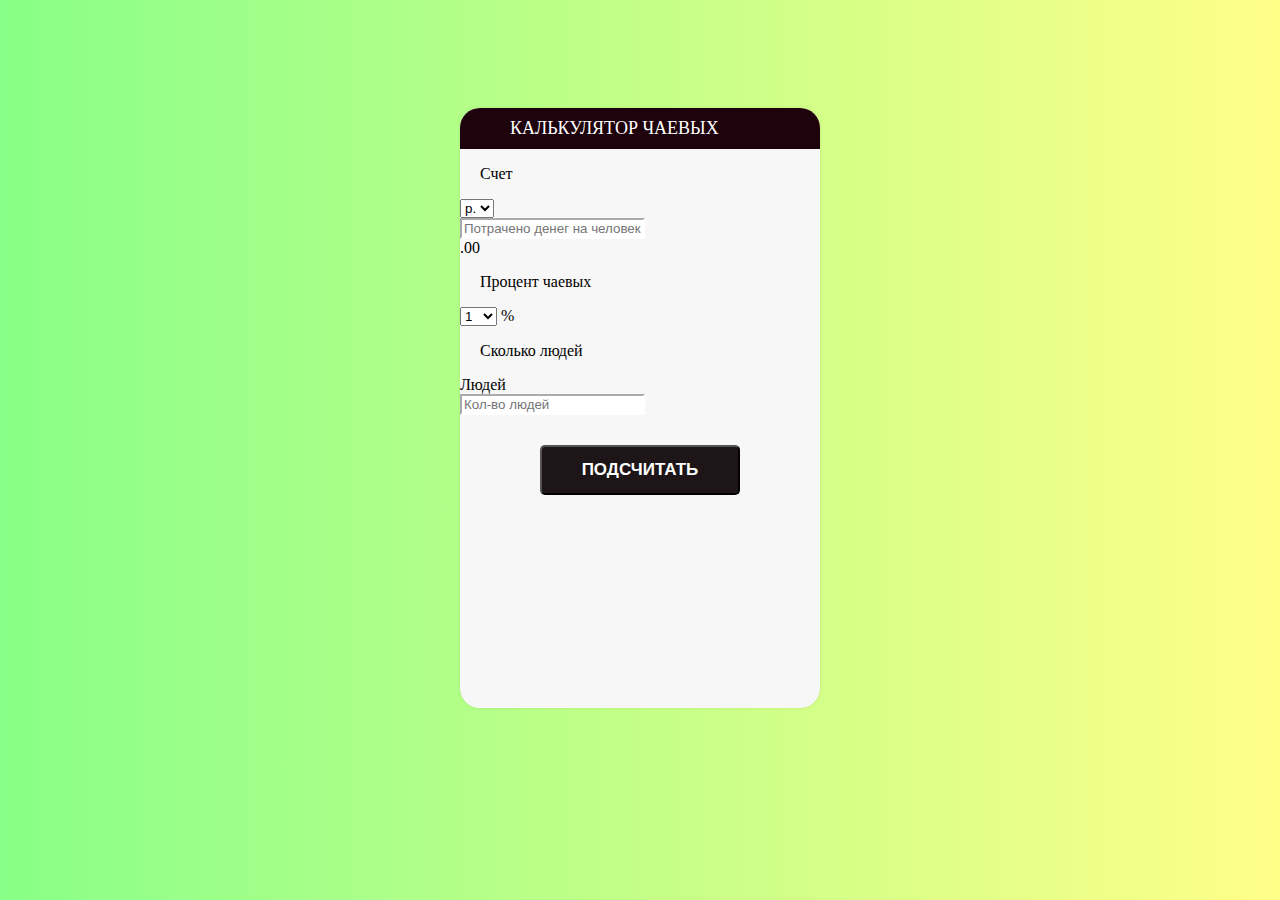
<file: calcul/index.html>
<!DOCTYPE html>
<html lang="en">
    <head>
        <meta charset="UTF-8">
        <meta name="viewport" content="width=device-width, initial-scale=1.0">
        <title>Document</title>
        <link rel="stylesheet" href="style.css">
        <link rel="stylesheet" href="https://stackpath.bootstrapcdn.com/bootstrap/4.5.0/css/bootstrap.min.css" integrity="sha384-9aIt2nRpC12Uk9gS9baDl411NQApFmC26EwAOH8WgZl5MYYxFfc+NcPb1dKGj7Sk" crossorigin="anonymous">
    </head>
    <body>

        <div id="container">
            <!--Calc start-->
            <h1>Калькулятор чаевых</h1>
            <div id="calculator">
                <form>
                    <p>Счет</p>
                    <div class="input-group mb-3">
                        <div class="input-group-prepend">
                            <select class="input-group-text" id="currency">
                                <option>р.</option>
                                <option>$</option>
                            </select>
                        </div>
                        <input type="text", id="bill_amount" class="form-control" placeholder="Потрачено денег на человека">
                        <div class="">
                            <span class="input-group-text">.00</span>
                        </div>
                    </div>

                    <p>Процент чаевых</p>
                    <div class="input-group mb-3">
                        <select class = "custom-select" id="percent">
                        </select>
                        <span class="input-group-text">%</span>
                    </div>
                    <p>Сколько людей</p>
                    <div class="input-group mb-3">
                        <div class="input-group-prepend">
                            <span class="input-group-text">Людей</span>
                        </div>
                        <input type="text" id="count_of_people" class="form-control" placeholder="Кол-во людей">
                    </div>
                    <button type="button" onclick="calc()">Подсчитать</button>
                </form>
            </div>
            <!--Calc end-->
            <!--Calc out-->
            <div id="totalTip">
                <sup id="currency_out">$</sup><span id="tip">0.00</span>
                <small id="each">each</small>
            </div>
        </div>
        <script src="code.js"></script>
        <script>option(['01','05','10','15','20','25'])</script>
        <script>calcUpdate();</script>
    </body>
</html>
</file>
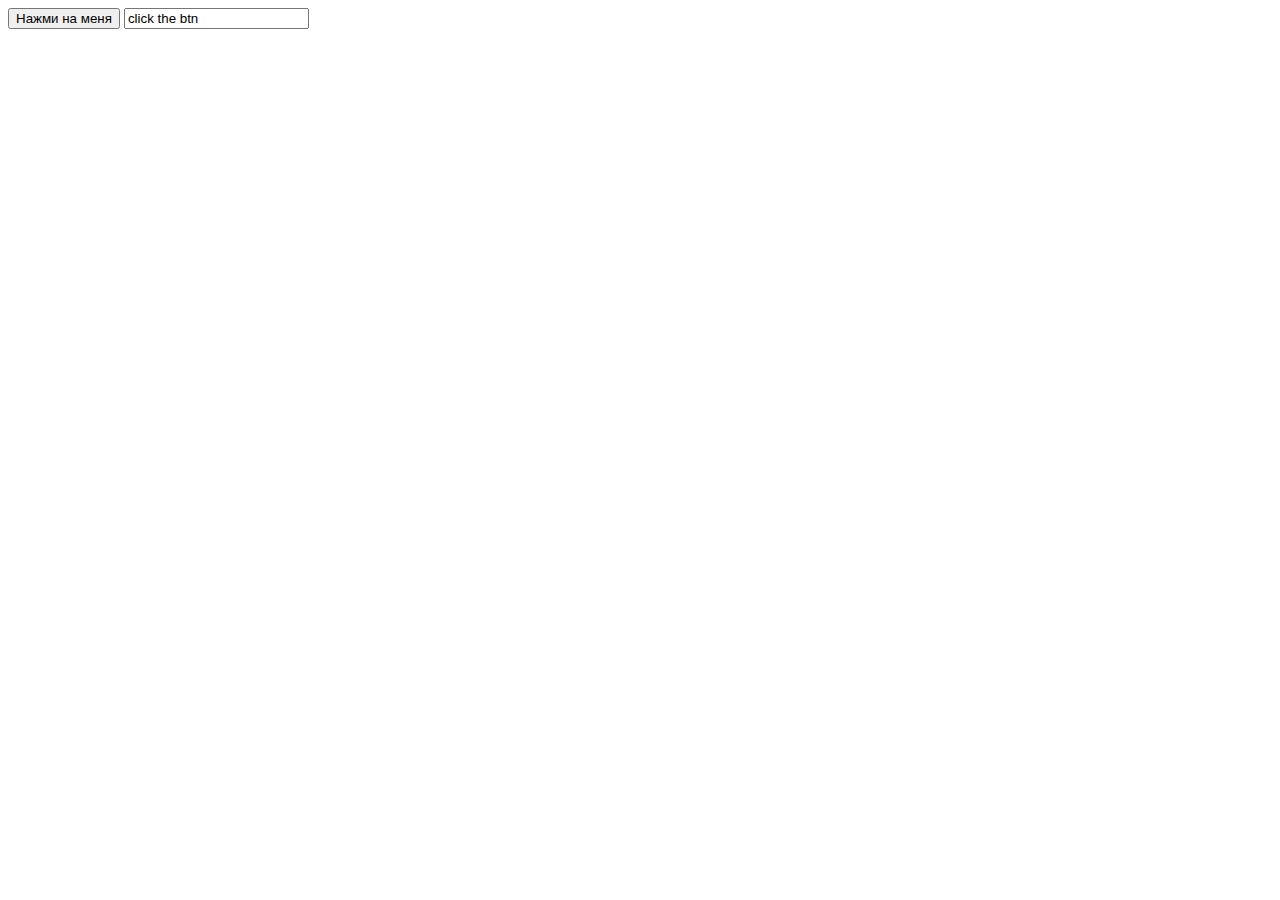
<file: domashka/17-20/20.html>
<!DOCTYPE html>
<html lang="en">
<head>
    <meta charset="UTF-8">
    <meta name="viewport" content="width=device-width, initial-scale=1.0">
    <title>Document</title>
</head>
<body>
    <script>
        window.onload = init;

        function oncl() {
            var inp = document.getElementById("input");
            inp.style.color = 'steelblue';
        }
        
        function init() {
            var button = document.getElementById("button");
            button.onclick = oncl;
        }
    </script>

    <button id="button">Нажми на меня</button>
    <input id="input" type="text" placeholder="click the btn" value="click the btn">
</body>
</html>
</file>
<file: calcul/style.css>
html {
    margin: 0;
    height: 100vh;
    width: 100vw;
}

body {
    font-family: Roboto;
    background: #8e0e00;
    /* fallback for old browsers */
    background: -webkit-linear-gradient(to left, #ffff88, #88ff88);
    /* Chrome 10-25, Safari 5.1-6 */
    background: linear-gradient(to left, #ffff88, #88ff88);
    /* W3C, IE 10+/ Edge, Firefox 16+, Chrome 26+, Opera 12+, Safari 7+ */
    display: flex;
    justify-content: center;
}

#container {
    height: 600px;
    width: 360px;
    margin: 100px auto;
    background: #f7f7f7;
    box-shadow: 0 0 3px rgba(0, 0, 0, 0.1);
    border-radius: 20px;
    -webkit-border-radius: 20px;
    -moz-border-radius: 20px;
}

h1 {
    background: #1f030c;
    color: white;
    margin: 0;
    padding: 10px 50px;
    text-transform: uppercase;
    font-size: 18px;
    font-weight: normal;
    border-top-left-radius: 20px;
    border-top-right-radius: 20px;
}

p {
    padding-left: 20px;
}

button {
    text-transform: uppercase;
    font-weight: bold;
    display: block;
    margin: 30px auto;
    background: #1d1517;
    border-radius: 5px;
    width: 200px;
    height: 50px;
    font-size: 17px;
    color: white;
}

button:hover {
    background: #4c2827;
    border-bottom-color: #111;
}

button:active {
  position: relative;
  top: 1px;
}

#totalTip {
    font-size: 30px;
    margin-top: 5px;
    text-align: center;
}

#totalTip:before {
    content: "Tip amount";
    font-size: 20px;
    font-weight: bold;
    display: block;
    text-transform: uppercase;
}

#totalTip sup {
    font-size: 20px;
    top: -18px;
}

#totalTip small {
    font-size: 20px;
    font-weight: bold;
    display: block;
}
</file>
